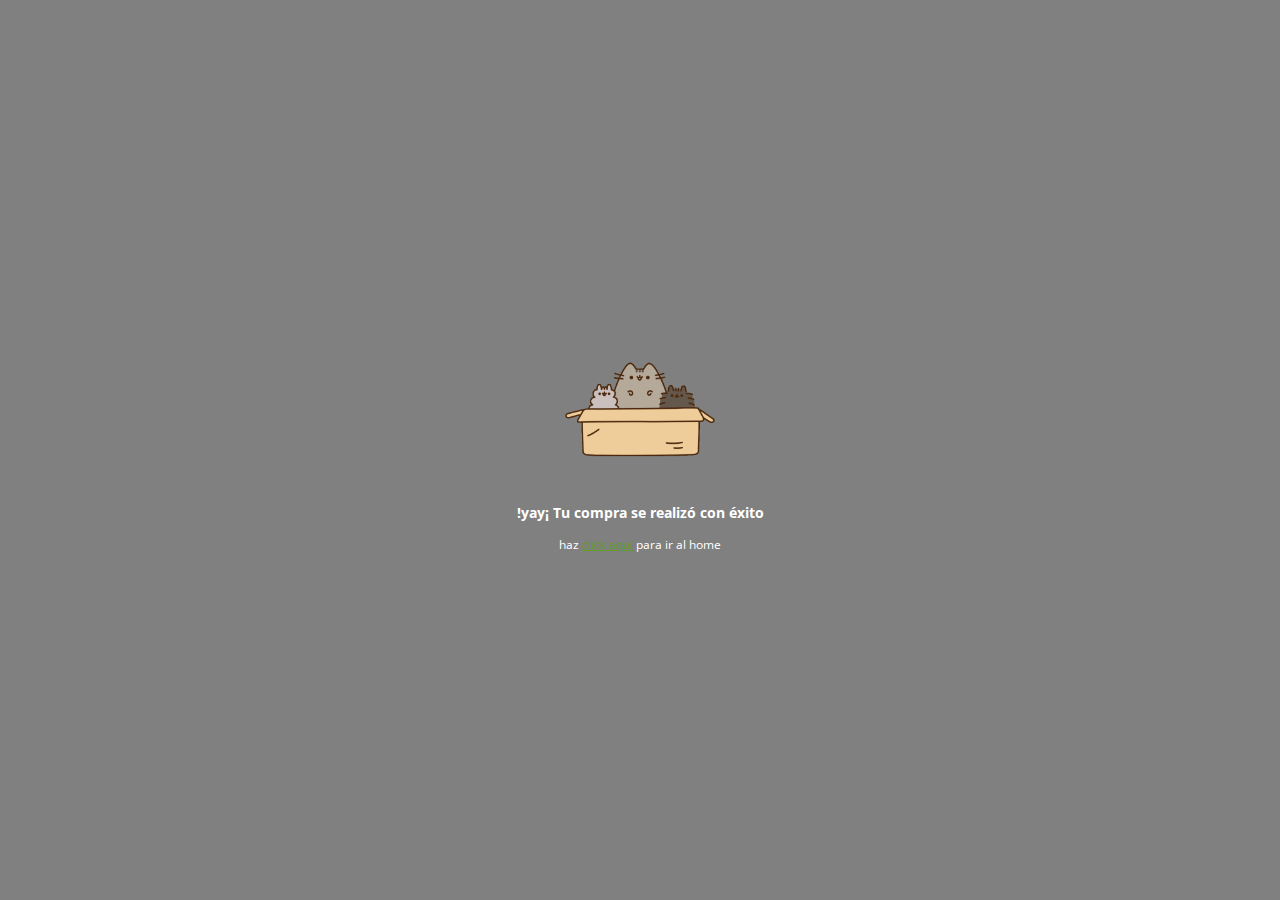
<file: exito.html>
<!DOCTYPE html>
<html lang="en">
<head>
    <meta charset="UTF-8">
    <meta name="viewport" content="width=device-width, initial-scale=1.0">
    <meta http-equiv="X-UA-Compatible" content="ie=edge">
    <link rel="stylesheet" href="css/paypal.css">
    <link rel="stylesheet" href="css/grid.css"> 
    <link rel="stylesheet" href="css/style.css">
    <title>PerfectCoffee</title>
</head>
<body>
    <div class="contentPaypal">
        <img src="imagenes/box2.png" alt="cajita">
        <h3>!yay¡ Tu compra se realizó con éxito</h3>
        <p>haz <a href="index.html">click aquí</a> para ir al home</p>
    </div>
</body>
</html>
</file>
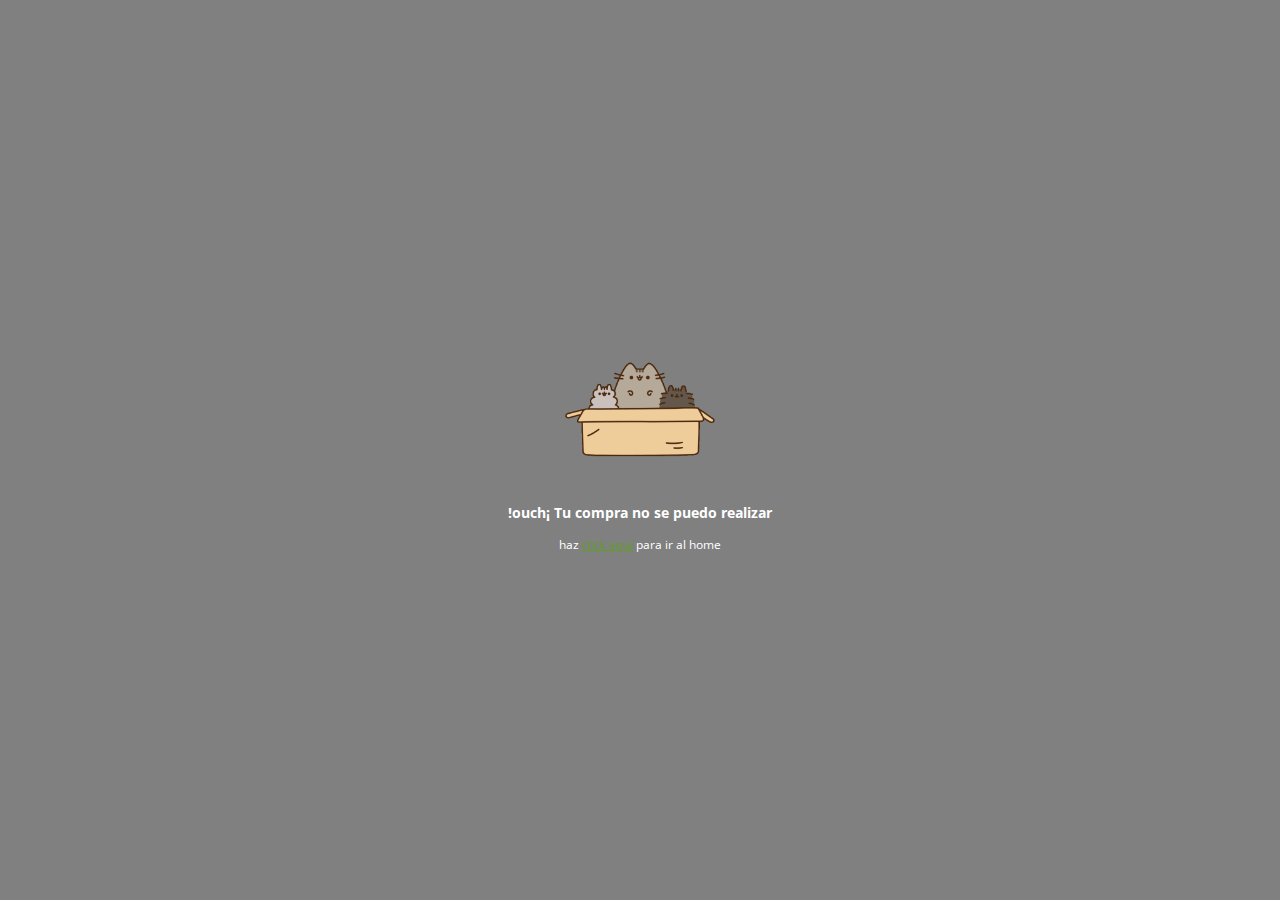
<file: falla.html>
<!DOCTYPE html>
<html lang="en">
<head>
    <meta charset="UTF-8">
    <meta name="viewport" content="width=device-width, initial-scale=1.0">
    <meta http-equiv="X-UA-Compatible" content="ie=edge">
    <link rel="stylesheet" href="css/paypal.css">
    <link rel="stylesheet" href="css/grid.css"> 
    <link rel="stylesheet" href="css/style.css">
    <title>PerfectCoffee</title>
</head>
<body>
    <div class="contentPaypal">
        <img src="imagenes/box2.png" alt="cajita">
        <h3>!ouch¡ Tu compra no se puedo realizar</h3>
        <p>haz <a href="index.html">click aquí</a> para ir al home</p>
    </div>
</body>
</html>
</file>
<file: css/paypal.css>
body{
    background: gray;
    text-align: center;
    color: var(--white-color);
    display: flex;
    justify-content: center;
    align-items: center;
    height: 100vh;
}
.contentPaypal a{
    color: var(--green-color);
}
</file>
<file: css/grid.css>
.containerDos{
    max-width: 1080px;
    padding: 20px;
    margin: auto;
}
.row{
    display: flex;    
}
.box{
   display: inherit;
   height: auto;
}
.box img{
    width: 70%;
    max-height: 252px;
}

.col-1{
    width: calc(100%/12*1);
}
.col-2{
    width: calc(100%/12*2);
}
.col-3{
    width: calc(100%/12*3);
}
.col-4{
    width: calc(100%/12*4);
}
.col-5{
    width: calc(100%/12*5);
}
.col-6{
    width: calc(100%/12*6);
}
.col-7{
    width: calc(100%/12*7);
}
.col-8{
    width: calc(100%/12*8);
}
.col-9{
    width: calc(100%/12*9);
}
.col-10{
    width: calc(100%/12*10);
}
.col-11{
    width: calc(100%/12*11);
}
.col-12{
    width: calc(100%/12*12);
}
.col-1,.col-2,.col-3,.col-4,.col-5,.col-6,.col-7,.col-8,.col-9,.col-10,.col-11,.col-12{
    padding: 10px;
}
@media (max-width: 900px) {
    .row{
        display: inherit;
    }
    .col-1,.col-2,.col-3,.col-4,.col-5,.col-6,.col-7,.col-8,.col-9,.col-10,.col-11,.col-12{
        width: 100%;
    }
}
/*estudiar grid*/
</file>
<file: css/style.css>
/*Fuentes Tipograficas*/
@import url('https://fonts.googleapis.com/css2?family=Open+Sans:wght@400;700&display=swap');
/*---------Variables*/
:root{
    --green-color:#5e9e22;
    --white-color:white;
    --black-color:black;
    /*Tipografía*/
    --normal:12px;
    /*-Espaciado*/
    --space:10px;
    /*-------box*/
    --box:0px 0 2px 1px #e6e5e9
}
/*---------Variables*/
html,body{
    padding: 0px;
    margin: 0px;
    font-size: var(--normal);
    font-family: 'Open Sans', sans-serif;
}
label{
    font-size: var(--normal);
}
.container{
    padding: 20px;
}
.navigate{
    background-color:var(--green-color);
    padding: var(--space);
    font-size: var(--norma);
    color: var(--white-color);
    display: flex;
    justify-content: space-between;
}
.navigate__img{
    padding: 0;
    margin: 0;
}
.navigate__anchor{
    margin-top: 16px;
}
.navigate__anchor a{
    padding-left: 10px;
    text-decoration: none;
    color: var(--white-color);
}
.mainSection h1{
    padding: 15%;
    text-align: center;
}
.products{
    background-image: url("../imagenes/curve.png");
    background-size: cover;
    background-position: center top;
    height: 50px;
    padding: 15%;
    display: flex;
}
.products__product{
    padding: var(--space);
    margin-top: -160px;
}
.imageContent{
    text-align: center;
}
.imageContent img{
    width: 200px;
}
.products__product--content{
    background-color: var(--white-color);
    padding: 15px;
    box-shadow: 0 0 1px #c1bcbc ;
}
.button{
    background-color: var(--green-color);
    width: 100%;
    padding: var(--space);
    font-size: 15px;
    color: var(--white-color);
    border: 0px;
    cursor: pointer;
    border-radius: 5px;
}
.button:hover{
    background-color: greenyellow;
    transition: 200ms;
}
footer{
    background-color: var(--green-color);
    display: flex;
    justify-content: space-between;
}
.option{
    color:var(--white-color);
    padding: var(--space);
}
/*-----------------------------------------------------Venta*/
.moduloPago{
    background-color: var(--white-color);
    box-shadow: var(--box);
    padding: var(--space);
}
.moduloPago__img{
    max-width: 150px;
    text-align: center;
    width: 100%;
    margin: auto;
}
.moduloPago__data{
    margin-top: var(--space);
    width: 100%;
    height: 35px;
    border-radius: 2px;
    border: 1px solid var(--black-color);
    box-sizing: border-box;
}
.moduloPago .button{
    margin-top: var(--space);
}
/*-------------------------------------------------Fin venta*/
/*keyframes (animasciones y transiciones*/
.fadeIn{
    -webkit-animation-duration: 4s;
    animation-duration: 4s;
    animation-fill-mode: both;
    -webkit-animation-fill-mode: both;
    animation-name: fadeIn;
    -webkit-animation-name: fadeIn;
}
.fadeInDown{
    -webkit-animation-duration: 1s;
    animation-duration: 1s;
    animation-fill-mode: both;
    -webkit-animation-fill-mode: both;
    animation-name: fadeInDown;
    -webkit-animation-name: fadeInDown;
}
.fadeInUp{
    -webkit-animation-duration: 1s;
    animation-duration: 1s;
    animation-fill-mode: both;
    -webkit-animation-fill-mode: both;
    animation-name: fadeInUp;
    -webkit-animation-name: fadeInUp;
}
@keyframes fadeIn{
    from{
        opacity: 0;
    }
    to{
        opacity: 1;
    }
}
@keyframes fadeInDown{
    from{
        opacity: 0;
        -webkit-transform: translate3d(0,-100%,0);
        transform: translate3d(0,-100%,0);
    }
    to{
        opacity: 1;
        -webkit-transform: translate3d(0,0,0);
        transform: translate3d(0,0,0);
    }
}
@keyframes fadeInUp{
    from{
        opacity: 0;
        -webkit-transform: translate3d(0,100%,0);
        transform: translate3d(0,100%,0);
    }
    to{
        opacity: 1;
        -webkit-transform: translate3d(0,0,0);
        transform: translate3d(0,0,0);
    }
}
/*Media queries*/
@media (max-width: 700px){
    .mainSection{
        padding: 5%;
    }
    .products{
        display: inherit;
        height: auto;
    }
    .products__product{
        margin-top: auto;
    }

}
@media (max-width: 420px){
    .mainSection h1{
        font-size: var(--normal);
        padding: 20px;
    }
}
</file>
